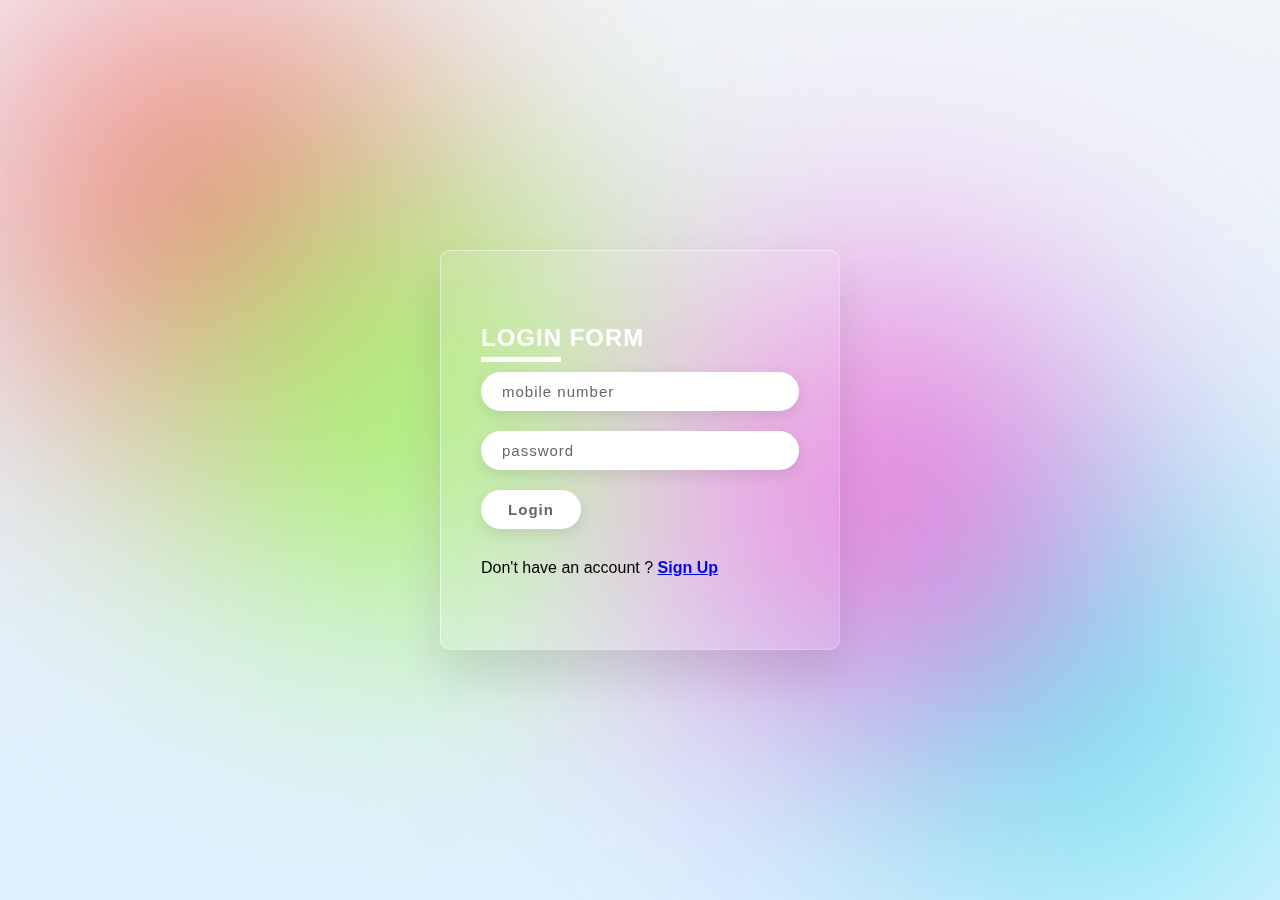
<file: mitaliresume/index.html>
<!DOCTYPE html>
<html lang="en">
<head>
    <meta charset="UTF-8">
    <meta http-equiv="X-UA-Compatible" content="IE=edge">
    <meta name="viewport" content="width=device-width, initial-scale=1.0">
    <title>Glassmorphism</title>
    <link rel="stylesheet" href="style.css">
</head>
<body>
    <section>
        <div class="color"></div>
        <div class="color"></div>
        <div class="color"></div>
        <div class="color"></div>
        <div class="box">
            <div class="container">
                <div class="form">
                    <h2>LOGIN FORM</h2>
                    <div class="inputbox">
                        <input type="mobile number" name="mobile number" id="mobile number" placeholder="mobile number">
                    </div>
                    <div class="inputbox">
                        <input type="password" name="password" id="password" placeholder="password">
                    </div>
                    <div class="inputbox">
                        <input type="submit" value="Login">
                    </div>
                    <!-- <p class="forget">forgot password ? <a href="#">Click Here</a></p> -->
                    <p class="forget">Don't have an account ? <a href="#">Sign Up</a></p>
                </div>
            </div>
        </div>
    </section>
   
</body>
</html>
</file>
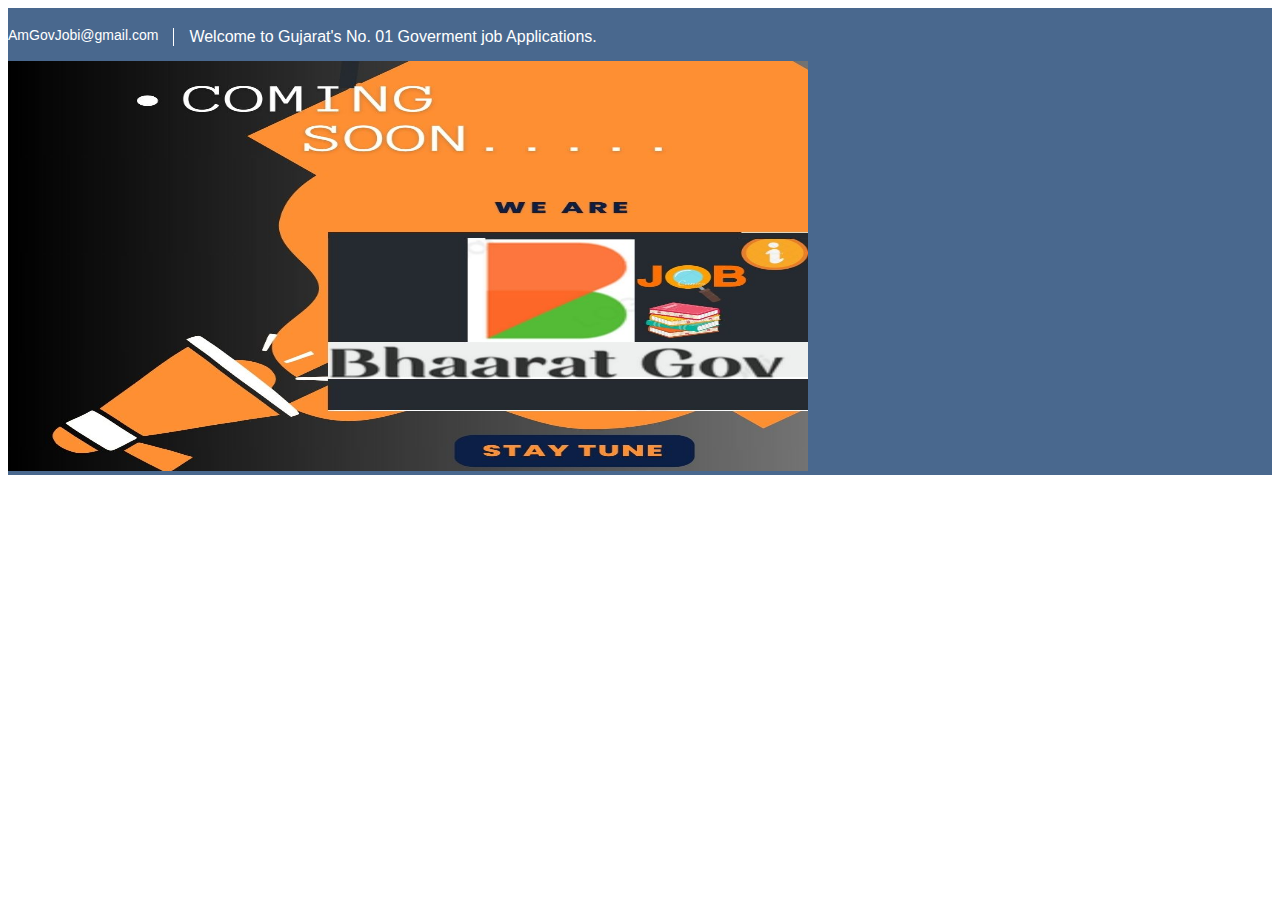
<file: Dashboardmain.html>
<!DOCTYPE html>
<html>
    <head>
        <title>BHAARATJOBI</title>
        <style>
#tophead {
    background-color: #49688e;
    clear: both;
    font-family: "Merriweather Sans",sans-serif;
    min-height: 35px;
}
@media only screen and (max-width: 1023px)
#quick-contact {
    float: left;
    padding-top: 20px;
    padding-bottom: 15px;
}
#quick-contact {
    float: left;
    padding-top: 20px;
    padding-bottom: 15px;
}
#quick-contact>ul {
    float: left;
    margin: 0;
    padding: 0;
}
ul {
    list-style: disc;
}
#quick-contact li:first-child {
    border: medium none;
    margin: 0;
    padding: 0;
}
#quick-contact li {
    border-left: 1px solid #fff;
    float: left;
    font-size: 14px;
    line-height: 1.1;
    list-style: outside none none;
    margin-left: 15px;
    padding-left: 15px;
}
#quick-contact a, #tophead {
    color: #fff;
}
a, a:visited {
    color: #294a70;
    text-decoration: inherit;
}
a {
    background-color: transparent;
}
.top-news.border-left {
    border-left: 1px solid #fff;
    margin-left: 15px;
    padding-left: 15px;
}
.top-news {
    float: left;
}
.top-news-title {
    display: block;
    float: left;
}
        </style>
    </head>
    <body>
        <link rel="stylesheet" id="education-hub-block-style-css" type="text/css" media="all">
       
                <div id="tophead">
                <div class="container">
                    <div id="quick-contact">
                                            <ul>
                                                                                    <li class="quick-email"><a href="mailto:AmGovJobi@gmail.com">AmGovJobi@gmail.com</a></li>
                                                    </ul>
        
                                            <div class="top-news border-left">
                                <span class="top-news-title">
                                                                                    Welcome to Gujarat's No. 01 Goverment job Applications.												</span>
                                                                                                                                                
        
                            </div>
                                    </div>
                                    <header id="masthead" class="site-header" role="banner">
                                        <div class="container">
                                            <div class="site-branding">
                                        <a class="custom-logo-link" rel="home">
                                                    <img width="800" height="410" src="Body_20231121_112428_0000.jpg" 
                                                        sizes="(max-width: 910px) 100vw, 910px">
                                                </a>
                                            </div>
                                        </div>
                                    </header>
                                    
    </body>
</html>
</file>
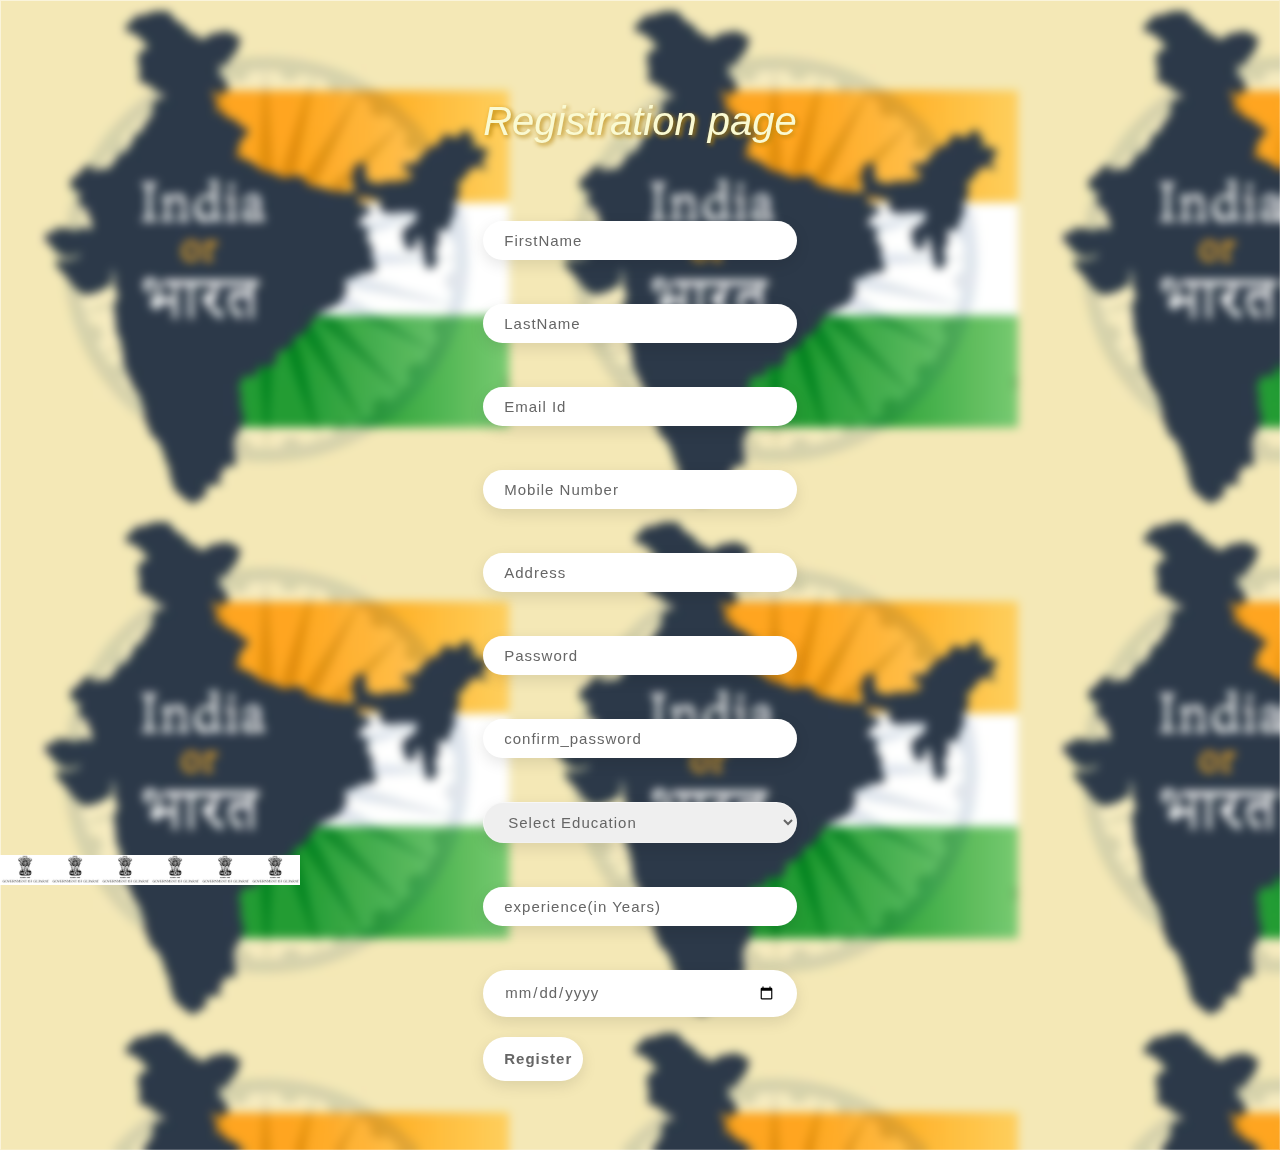
<file: MItali.html>
<!DOCTYPE HTML>
<html>
<head>
    <meta charset="utf-8">
    <title>Registration page</title>

    <style>

  
    body{
         background-image: url("BHARAT-OR-INDIA.jpg");
    }
    .datepicker {
            width: 100px;
        }
    .container-fluid
    {
     position: relative;
     min-width: 20px;
     min-height: 20px;
     display: flex;
     overflow: hidden;
     display flex:center;
     align-items: center;
     justify-content: center;
     backdrop-filter: blur(5px);
     color: lightgoldenrodyellow;
     text-shadow: 2px 2px 5px darkgoldenrod ;
     font-style: oblique;
     box-shadow: 0 25px 45px rgba(0, 0, 0, 0.1);
      
     background-size: cover;
     background position:center ;
     border: 1px solid rgba(255, 255, 255, 0.5);
     border-radius: -45px;
     border-right:1px solid  rgba(255, 255, 255, 0.2);
     border-bottom:1px solid  rgba(255, 255, 255, 0.2);
}
.container-fluid
.nav-link-active-1{
    color: orangered;
}
.nav-link-active-2{
    color: orangered;
}
.nav-link-active-3{
    color: orangered;
}
.nav-link-active-4{
    color: orangered;
}
.nav-link-active-5{
    color: orangered;
}
.nav-link-active-6{
    color: orangered;
}

.phone img{
    width: 50px;
    animation: phone 7s linear infinite;
}
.phone{
    width: 200px;
    height: 200px;
    display: flex;
    align-items: center;
    justify-content: space-around;
    position: absolute;
    bottom: -70px;

}
@keyframes phone{
    0%{
        transform: translateY(0);
        opacity: 0;
    }
    50%{
        opacity: 1;
    }
    70%{
        opacity: 1;
    }
    100%{
        transform: translateY(-80vh);
        opacity: 0;
    }
}
.phone img:nth-child(1){
    animation-delay: 2s;
}
.phone img:nth-child(2){
    animation-delay: 1s;
}

.phone img:nth-child(3){
    animation-delay: 3s;
}

.phone img:nth-child(4){
    animation-delay: 4.5s;
}

.phone img:nth-child(5){
    animation-delay: 3s;
}

.phone img:nth-child(6){
    animation-delay: 6s;
}



.phone img:nth-child(7){
    animation-delay: 7s;
}

.form .inputbox{
     width: 100%;
     height: 100%;
     margin-top: 20px;
 }
 .form .inputbox input{
     width: 100%;
     height: 100%;
     padding: 10px 20px; 
     border: none;
     outline: none;
     border: 1px solid rgba(255, 255, 255, 0.5);
     border-radius: 30px;
     border-right:1px solid  rgba(255, 255, 255, 0.2);
     border-bottom:1px solid  rgba(255, 255, 255, 0.2);
     font-size: 15px;
     letter-spacing: 1px;
     color: #666;
     box-shadow: 0 5px 15px rgba(0, 0, 0, 0.1);
 }
 .form .inputbox select {
    width: 100%;
    height: 100%;
    padding: 10px 20px;
    border: none;
    outline: none;
    border: 1px solid rgba(255, 255, 255, 0.5);
    border-radius: 30px;
    border-right: 1px solid rgba(255, 255, 255, 0.2);
    border-bottom: 1px solid rgba(255, 255, 255, 0.2);
    font-size: 15px;
    letter-spacing: 1px;
    color: #666;
    box-shadow: 0 5px 15px rgba(0, 0, 0, 0.1);
}

.form .inputbox number {
    width: 100%;
    height: 100%;
    padding: 10px 20px;
    border: none;
    outline: none;
    border: 1px solid rgba(255, 255, 255, 0.5);
    border-radius: 30px;
    border-right: 1px solid rgba(255, 255, 255, 0.2);
    border-bottom: 1px solid rgba(255, 255, 255, 0.2);
    font-size: 15px;
    letter-spacing: 1px;
    color: #666;
    box-shadow: 0 5px 15px rgba(0, 0, 0, 0.1);
}


 .form .inputbox input::placeholder{
     color: #666

 }

 .form .inputbox input[type="submit"]{
     color: #666;
     background: #fff;
     max-width: 100px;
     cursor: pointer;
     margin-bottom: 20px;
     font-weight: 600;
 }

    /* Style for hiding the textbox initially */
    .inputbox #textbox {
      display: none;
    }
</style>
<script>
    $(function() {
        $("#birthdate").datepicker();
    });
</script>
</head>
<body>
    
    
     <link rel="stylesheet" href="https://maxcdn.bootstrapcdn.com/bootstrap/4.5.2/css/bootstrap.min.css">
  <script src="https://ajax.googleapis.com/ajax/libs/jquery/3.5.1/jquery.min.js"></script>
  <script src="https://cdnjs.cloudflare.com/ajax/libs/popper.js/1.16.0/umd/popper.min.js"></script>
  <script src="https://maxcdn.bootstrapcdn.com/bootstrap/4.5.2/js/bootstrap.min.js"></script>
  <section>
      <div class="container-fluid">
        <div class ="box">
         <div class="py-5">
      <div id="services-overview"class="py-5"  block block-1 full-page>
        <h1>Registration page</h1>
        </div>
        <div class="form">
        <form action="registration_process.php" method="POST">
            <!-- <label for="username">Username:</label> -->
            <div class="inputbox">
            <input type="text" id="FirstName" name="FirstName" required placeholder="FirstName"><br><br>
            </div>
            <div class="inputbox">
                <input type="text" id="LastName" name="LastName" required placeholder="LastName"><br><br>
                </div>
            <div class="inputbox">
            <input type="email" id="email" name="email" required placeholder="Email Id"><br><br>
            </div>
            <div class="inputbox">
            <input type=" mobile number" id="mobile number" name="mobile number" required placeholder="Mobile Number"><br><br>
            </div>
            <div class="inputbox">
            <input type="Address" id="Address" name="Address" required placeholder="Address"><br><br>
            </div>
            <div class="inputbox">
            <input type="password" id="password" name="password" required placeholder="Password"><br><br>
            </div>
            <div class="inputbox">
            <input type="password" id="confirm-password" name="confirm_password" required placeholder="confirm_password"><br><br>
            </div> 
            <!-- <div class="inputbox">
            <select id="city" name="city" placeholder="city">
                <option value = "Select City" >Select City</option>
                <option value="Rajkot">Rajkot</option>
                <option value="Ahemdabad">Ahemdabad</option>
                <option value="Vadodara">Vadodara</option>
             
            </select><br><br>

            </div> -->
            <div class="inputbox">
                <select id="education" name="education" onchange="showTextbox()">
                  <option value="Select Education">Select Education</option>
                  <option value="Secondary School">10th</option>
                  <option value="High School">12th</option>
                  <option value="ITI">ITI</option>
                  <option value="Bachelor's Degree">College</option>
                  <option value="Master's Degree">Masters</option>
                  <!-- Add more education options as needed -->
                </select>
                <br><br>
                
                <!-- Textbox that will be shown when "Bachelor's Degree" is selected -->
                <div id="textbox">
                
                    <input type="text" id="textInput" name="schoolCollegeName" placeholder="Degree name/Course name">
                  </div>
                </div>
                
                <script>
                  function showTextbox() {
                    // Get the selected value from the dropdown
                    var selectedEducation = document.getElementById("education").value;
                
                    // Get the textbox element
                    var textbox = document.getElementById("textbox");
                
                    // Array of options that should display the textbox
                    var showTextboxOptions = ["ITI", "Bachelor's Degree", "Master's Degree"];
                
                    // If the selected option is in the array, show the textbox; otherwise, hide it
                    if (showTextboxOptions.includes(selectedEducation)) {
                      textbox.style.display = "block";
                    } else {
                      textbox.style.display = "none";
                    }
                  }
                </script>
                
                
            <div class="inputbox">
            <input type="number" id="experience" name="experience" required placeholder="experience(in Years)"><br><br>
        </div>
        <div class="inputbox"><input type="date" id="datepicker" name="datepicker" placeholder="Birthdate"></div>

                       
        <div class="inputbox">
  
            <input type="submit" value="Register">
            </div>
        </form>
        </div>
    </div>
        
    <!-- Initialize the datepicker -->
   
 
    </video>
   </div>
   </div>
   
   </section>
</div>
<div class="phone">
    <img src="BHAARAT.jpeg">
     <img src="BHAARAT.jpeg">
      <img src="BHAARAT.jpeg">
       <img src="BHAARAT.jpeg">
         <img src="BHAARAT.jpeg">
          <img src="BHAARAT.jpeg">
        
     </div>
 </div>
 </section>
</body>
</html>
</file>
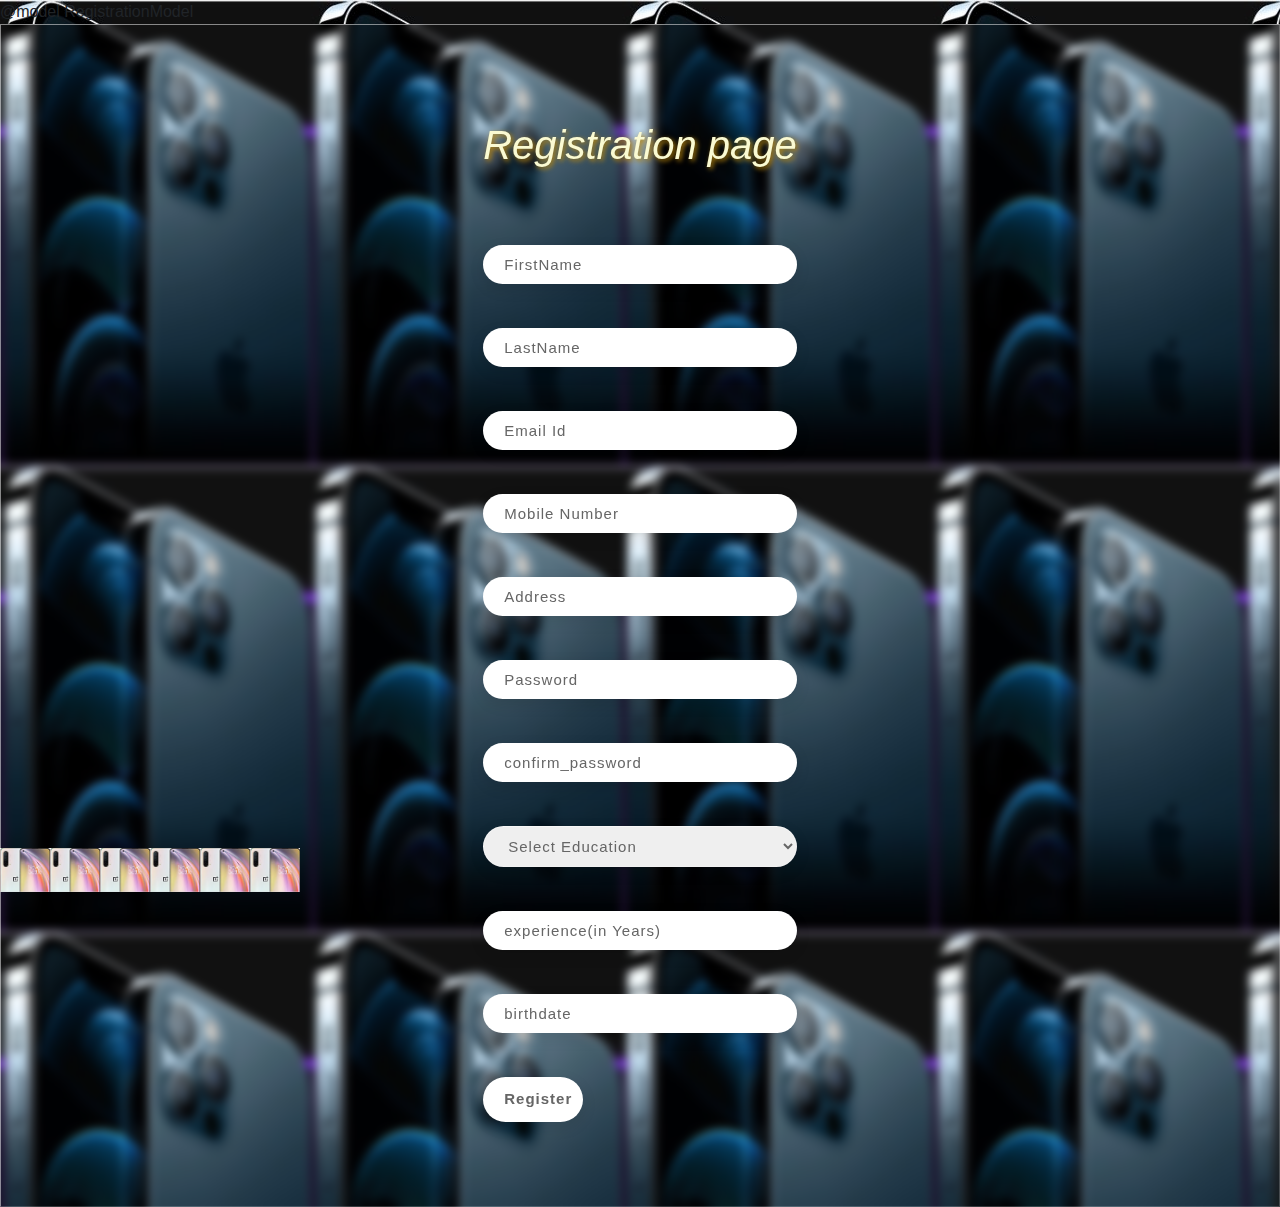
<file: mitaliresume/MItali.html>
@model RegistrationModel
<!DOCTYPE HTML>
<html>
<head>
    <meta charset="utf-8">
    <title>radhe mobile</title>

    <style>

  
    body{
         background-image: url("phone 1.jpeg");
    }
    .datepicker {
            width: 100px;
        }
    .container-fluid
    {
     position: relative;
     min-width: 20px;
     min-height: 20px;
     display: flex;
     overflow: hidden;
     display flex:center;
     align-items: center;
     justify-content: center;
     backdrop-filter: blur(5px);
     color: lightgoldenrodyellow;
     text-shadow: 2px 2px 5px darkgoldenrod ;
     font-style: oblique;
     box-shadow: 0 25px 45px rgba(0, 0, 0, 0.1);
      
     background-size: cover;
     background position:center ;
     border: 1px solid rgba(255, 255, 255, 0.5);
     border-radius: -45px;
     border-right:1px solid  rgba(255, 255, 255, 0.2);
     border-bottom:1px solid  rgba(255, 255, 255, 0.2);
}
.container-fluid
.nav-link-active-1{
    color: orangered;
}
.nav-link-active-2{
    color: orangered;
}
.nav-link-active-3{
    color: orangered;
}
.nav-link-active-4{
    color: orangered;
}
.nav-link-active-5{
    color: orangered;
}
.nav-link-active-6{
    color: orangered;
}

.phone img{
    width: 50px;
    animation: phone 7s linear infinite;
}
.phone{
    width: 200px;
    height: 200px;
    display: flex;
    align-items: center;
    justify-content: space-around;
    position: absolute;
    bottom: -70px;

}
@keyframes phone{
    0%{
        transform: translateY(0);
        opacity: 0;
    }
    50%{
        opacity: 1;
    }
    70%{
        opacity: 1;
    }
    100%{
        transform: translateY(-80vh);
        opacity: 0;
    }
}
.phone img:nth-child(1){
    animation-delay: 2s;
}
.phone img:nth-child(2){
    animation-delay: 1s;
}

.phone img:nth-child(3){
    animation-delay: 3s;
}

.phone img:nth-child(4){
    animation-delay: 4.5s;
}

.phone img:nth-child(5){
    animation-delay: 3s;
}

.phone img:nth-child(6){
    animation-delay: 6s;
}



.phone img:nth-child(7){
    animation-delay: 7s;
}

.form .inputbox{
     width: 100%;
     height: 100%;
     margin-top: 20px;
 }
 .form .inputbox input{
     width: 100%;
     height: 100%;
     padding: 10px 20px; 
     border: none;
     outline: none;
     border: 1px solid rgba(255, 255, 255, 0.5);
     border-radius: 30px;
     border-right:1px solid  rgba(255, 255, 255, 0.2);
     border-bottom:1px solid  rgba(255, 255, 255, 0.2);
     font-size: 15px;
     letter-spacing: 1px;
     color: #666;
     box-shadow: 0 5px 15px rgba(0, 0, 0, 0.1);
 }
 .form .inputbox select {
    width: 100%;
    height: 100%;
    padding: 10px 20px;
    border: none;
    outline: none;
    border: 1px solid rgba(255, 255, 255, 0.5);
    border-radius: 30px;
    border-right: 1px solid rgba(255, 255, 255, 0.2);
    border-bottom: 1px solid rgba(255, 255, 255, 0.2);
    font-size: 15px;
    letter-spacing: 1px;
    color: #666;
    box-shadow: 0 5px 15px rgba(0, 0, 0, 0.1);
}
.form .inputbox number {
    width: 100%;
    height: 100%;
    padding: 10px 20px;
    border: none;
    outline: none;
    border: 1px solid rgba(255, 255, 255, 0.5);
    border-radius: 30px;
    border-right: 1px solid rgba(255, 255, 255, 0.2);
    border-bottom: 1px solid rgba(255, 255, 255, 0.2);
    font-size: 15px;
    letter-spacing: 1px;
    color: #666;
    box-shadow: 0 5px 15px rgba(0, 0, 0, 0.1);
}


 .form .inputbox input::placeholder{
     color: #666

 }

 .form .inputbox input[type="submit"]{
     color: #666;
     background: #fff;
     max-width: 100px;
     cursor: pointer;
     margin-bottom: 20px;
     font-weight: 600;
 }

</style>
<script>
    $(function() {
        $("#birthdate").datepicker();
    });
</script>
</head>
<body>
    
    
     <link rel="stylesheet" href="https://maxcdn.bootstrapcdn.com/bootstrap/4.5.2/css/bootstrap.min.css">
  <script src="https://ajax.googleapis.com/ajax/libs/jquery/3.5.1/jquery.min.js"></script>
  <script src="https://cdnjs.cloudflare.com/ajax/libs/popper.js/1.16.0/umd/popper.min.js"></script>
  <script src="https://maxcdn.bootstrapcdn.com/bootstrap/4.5.2/js/bootstrap.min.js"></script>
  <section>
      <div class="container-fluid">
        <div class ="box">
         <div class="py-5">
      <div id="services-overview"class="py-5"  block block-1 full-page>
        <h1>Registration page</h1>
        </div>
        <div class="form">
        <form action="registration_process.php" method="POST">
            <!-- <label for="username">Username:</label> -->
            <div class="inputbox">
            <input type="text" id="FirstName" name="FirstName" required placeholder="FirstName"><br><br>
            </div>
            <div class="inputbox">
                <input type="text" id="LastName" name="LastName" required placeholder="LastName"><br><br>
                </div>
            <div class="inputbox">
            <input type="email" id="email" name="email" required placeholder="Email Id"><br><br>
            </div>
            <div class="inputbox">
            <input type=" mobile number" id="mobile number" name="mobile number" required placeholder="Mobile Number"><br><br>
            </div>
            <div class="inputbox">
            <input type="Address" id="Address" name="Address" required placeholder="Address"><br><br>
            </div>
            <div class="inputbox">
            <input type="password" id="password" name="password" required placeholder="Password"><br><br>
            </div>
            <div class="inputbox">
            <input type="password" id="confirm-password" name="confirm_password" required placeholder="confirm_password"><br><br>
            </div> 
            <!-- <div class="inputbox">
            <select id="city" name="city" placeholder="city">
                <option value = "Select City" >Select City</option>
                <option value="Rajkot">Rajkot</option>
                <option value="Ahemdabad">Ahemdabad</option>
                <option value="Vadodara">Vadodara</option>
             
            </select><br><br>

            </div> -->
            <div class="inputbox">
            <select id="education" name="education" placeholder="education">
                <option value = "Select Education" >Select Education</option>
                <option value="Secondary School">10th</option>
                <option value="High School">12th</option>
                <option value="ITI">ITI</option>
                <option value="Bachelor's Degree">Collage</option>
                <option value="Master's Degree">Masters</option>
                <!-- Add more education options as needed -->
            </select><br><br>
            </div>
            <div class="inputbox">
            <input type="number" id="experience" name="experience" required placeholder="experience(in Years)"><br><br>
        </div>
        <div class="inputbox">
            <input type="text" id="birthdate" name="birthdate" required placeholder="birthdate"><br><br>
        </div>
        <div class="inputbox">
  
            <input type="submit" value="Register">
            </div>
        </form>
        </div>
    </div>
        
    <!-- Initialize the datepicker -->
   
 
    </video>
   </div>
   </div>
   
   </section>
</div>
<div class="phone">
    <img src="phone.jpeg">
     <img src="phone.jpeg">
      <img src="phone.jpeg">
       <img src="phone.jpeg">
         <img src="phone.jpeg">
          <img src="phone.jpeg">
        
     </div>
 </div>
 </section>
</body>
</html>
</file>
<file: mitaliresume/style.css>
*{
    margin: 0;
    padding: 0;
    box-sizing: border-box;
    font-family: Arial, Helvetica, sans-serif;
}
body{
    overflow: hidden;

}
section{
    display:flex;
    justify-content: center;
    align-items: center;
    min-height: 100vh;
    background: linear-gradient(to bottom, #f1f4f9, #dff1ff);
    /* background: #000; */
}
 section .color{
    /* flex-wrap: wrap; */
    filter: blur(150px);
    position: absolute;


 }

 section .color:nth-child(1){
     background: rgb(248, 94, 94);
     position: absolute;
     top: 10px;
     left: 10px;
     width: 400px;
     height:400px;
    border-radius: 50%;
 }
 section .color:nth-child(2){
     background: rgb(146, 252, 76);
     position: absolute;
     top: 200px;
     left: 200px;
     width: 400px;
     height:400px;
     border-radius: 50%;

 }
 section .color:nth-child(3){
     background: rgb(73, 234, 240);
     position: absolute;
     bottom: 10px;
     right: 10px;
     width: 400px;
     height:400px;
     border-radius: 50%;

 }
 section .color:nth-child(4){
     background: rgb(243, 88, 210);
     position: absolute;
     bottom: 200px;
     right: 200px;
     width: 400px;
     height:400px;
     border-radius: 50%;

 }

 .box{
     position: relative;
 }

 .container{
     position: relative;
     min-width: 400px;
     min-height: 400px;
     display: flex;
     align-items: center;
     justify-content: center;
     backdrop-filter: blur(5px);
     box-shadow: 0 25px 45px rgba(0, 0, 0, 0.1);
     background: rgba(255, 255, 255, 0.1);
     border: 1px solid rgba(255, 255, 255, 0.5);
     border-radius: 10px;
     border-right:1px solid  rgba(255, 255, 255, 0.2);
     border-bottom:1px solid  rgba(255, 255, 255, 0.2);
 }

 .form{
     width: 100%;
     height: 100%;
     position: relative;
     padding: 40px;
 }

 .form  h2{
     color: #fff;
     position: relative;
     margin-bottom: 20px;
     font-weight: 600;
     font-size: 24px;
     letter-spacing: 1px;
     
 }

 .form h2::before{
     content: '';
     position: absolute;
     bottom: -10px;
     left: 0px;
     width: 80px;
     height: 5px;
     background: #fff;
     
 }

 .form .inputbox{
     width: 100%;
     height: 100%;
     margin-top: 20px;
 }
 .form .inputbox input{
     width: 100%;
     height: 100%;
     padding: 10px 20px; 
     border: none;
     outline: none;
     border: 1px solid rgba(255, 255, 255, 0.5);
     border-radius: 30px;
     border-right:1px solid  rgba(255, 255, 255, 0.2);
     border-bottom:1px solid  rgba(255, 255, 255, 0.2);
     font-size: 15px;
     letter-spacing: 1px;
     color: #666;
     box-shadow: 0 5px 15px rgba(0, 0, 0, 0.1);
 }

 .form .inputbox input::placeholder{
     color: #666

 }

 .form .inputbox input[type="submit"]{
     color: #666;
     background: #fff;
     max-width: 100px;
     cursor: pointer;
     margin-bottom: 20px;
     font-weight: 600;
 }

 .forget{
     margin-top: 10px;
     color: #000s;
 }

 .forget a{
     color: 000;
     font-weight: 600;
 }
</file>
